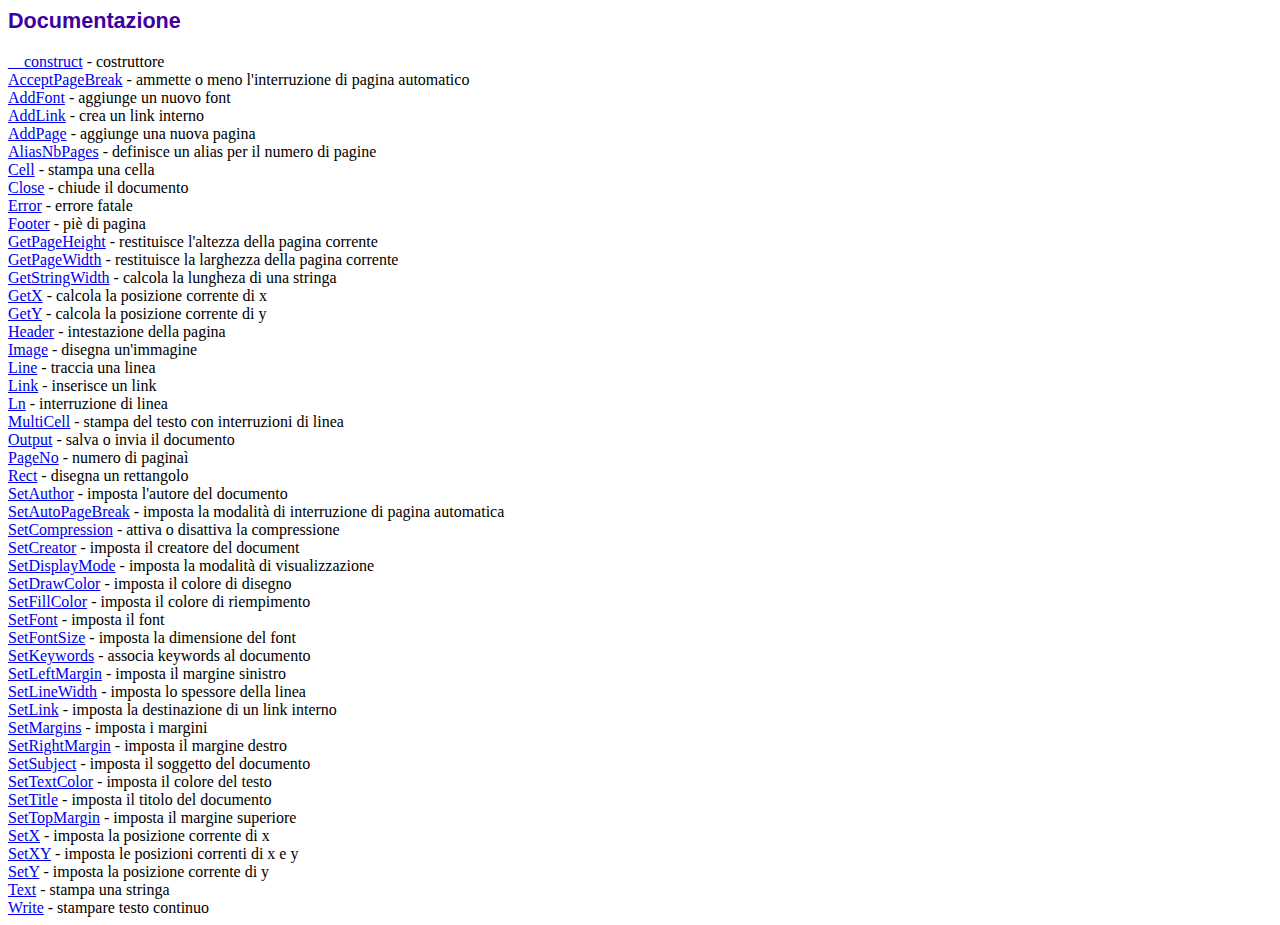
<file: librerie/fpdf/doc/index.htm>
<!DOCTYPE html PUBLIC "-//W3C//DTD HTML 4.01 Transitional//EN">
<html>
<head>
<meta http-equiv="Content-Type" content="text/html; charset=UTF-8">
<title>Documentazione</title>
<link type="text/css" rel="stylesheet" href="../fpdf.css">
</head>
<body>
<h1>Documentazione</h1>
<a href="__construct.htm">__construct</a> - costruttore<br>
<a href="acceptpagebreak.htm">AcceptPageBreak</a> - ammette o meno l'interruzione di pagina automatico<br>
<a href="addfont.htm">AddFont</a> - aggiunge un nuovo font<br>
<a href="addlink.htm">AddLink</a> - crea un link interno<br>
<a href="addpage.htm">AddPage</a> - aggiunge una nuova pagina<br>
<a href="aliasnbpages.htm">AliasNbPages</a> - definisce un alias per il numero di pagine<br>
<a href="cell.htm">Cell</a> - stampa una cella<br>
<a href="close.htm">Close</a> - chiude il documento<br>
<a href="error.htm">Error</a> - errore fatale<br>
<a href="footer.htm">Footer</a> - piè di pagina<br>
<a href="getpageheight.htm">GetPageHeight</a> - restituisce l'altezza della pagina corrente<br>
<a href="getpagewidth.htm">GetPageWidth</a> - restituisce la larghezza della pagina corrente<br>
<a href="getstringwidth.htm">GetStringWidth</a> - calcola la lungheza di una stringa<br>
<a href="getx.htm">GetX</a> - calcola la posizione corrente di x<br>
<a href="gety.htm">GetY</a> - calcola la posizione corrente di y<br>
<a href="header.htm">Header</a> - intestazione della pagina<br>
<a href="image.htm">Image</a> - disegna un'immagine<br>
<a href="line.htm">Line</a> - traccia una linea<br>
<a href="link.htm">Link</a> - inserisce un link<br>
<a href="ln.htm">Ln</a> - interruzione di linea<br>
<a href="multicell.htm">MultiCell</a> - stampa del testo con interruzioni di linea<br>
<a href="output.htm">Output</a> - salva o invia il documento<br>
<a href="pageno.htm">PageNo</a> - numero di paginaì<br>
<a href="rect.htm">Rect</a> - disegna un rettangolo<br>
<a href="setauthor.htm">SetAuthor</a> - imposta l'autore del documento<br>
<a href="setautopagebreak.htm">SetAutoPageBreak</a> - imposta la modalità di interruzione di pagina automatica<br>
<a href="setcompression.htm">SetCompression</a> - attiva o disattiva la compressione<br>
<a href="setcreator.htm">SetCreator</a> - imposta il creatore del document<br>
<a href="setdisplaymode.htm">SetDisplayMode</a> - imposta la modalità di visualizzazione<br>
<a href="setdrawcolor.htm">SetDrawColor</a> - imposta il colore di disegno<br>
<a href="setfillcolor.htm">SetFillColor</a> - imposta il colore di riempimento<br>
<a href="setfont.htm">SetFont</a> - imposta il font<br>
<a href="setfontsize.htm">SetFontSize</a> - imposta la dimensione del font<br>
<a href="setkeywords.htm">SetKeywords</a> - associa keywords al documento<br>
<a href="setleftmargin.htm">SetLeftMargin</a> - imposta il margine sinistro<br>
<a href="setlinewidth.htm">SetLineWidth</a> - imposta lo spessore della linea<br>
<a href="setlink.htm">SetLink</a> - imposta la destinazione di un link interno<br>
<a href="setmargins.htm">SetMargins</a> - imposta i margini<br>
<a href="setrightmargin.htm">SetRightMargin</a> - imposta il margine destro<br>
<a href="setsubject.htm">SetSubject</a> - imposta il soggetto del documento<br>
<a href="settextcolor.htm">SetTextColor</a> - imposta il colore del testo<br>
<a href="settitle.htm">SetTitle</a> - imposta il titolo del documento<br>
<a href="settopmargin.htm">SetTopMargin</a> - imposta il margine superiore<br>
<a href="setx.htm">SetX</a> - imposta la posizione corrente di x<br>
<a href="setxy.htm">SetXY</a> - imposta le posizioni correnti di x e y<br>
<a href="sety.htm">SetY</a> - imposta la posizione corrente di y<br>
<a href="text.htm">Text</a> - stampa una stringa<br>
<a href="write.htm">Write</a> - stampare testo continuo<br>
</body>
</html>
</file>
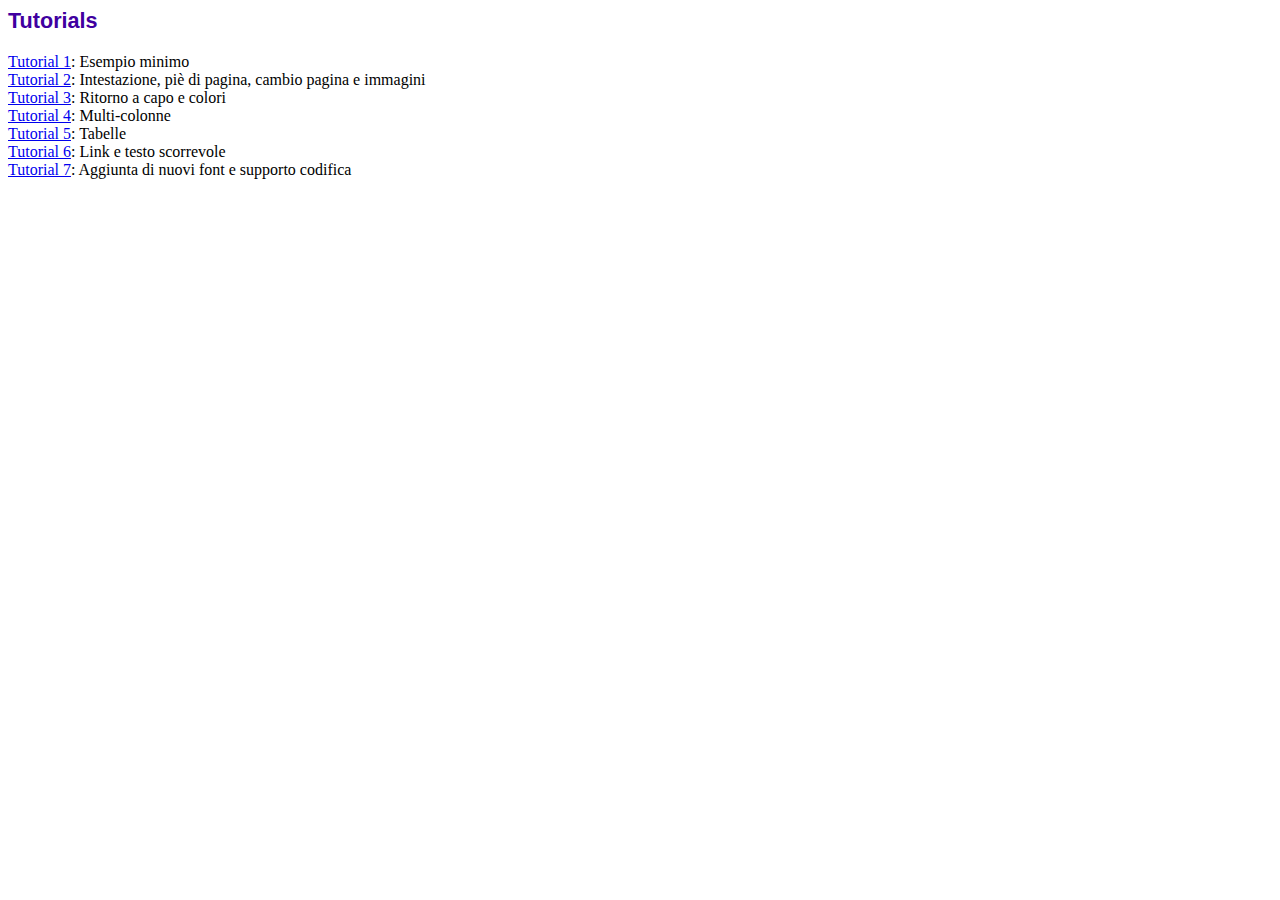
<file: librerie/fpdf/tutorial/index.htm>
<!DOCTYPE html PUBLIC "-//W3C//DTD HTML 4.01 Transitional//EN">
<html>
<head>
<meta http-equiv="Content-Type" content="text/html; charset=UTF-8">
<title>Tutorials</title>
<link type="text/css" rel="stylesheet" href="../fpdf.css">
</head>
<body>
<h1>Tutorials</h1>
<ul style="list-style-type:none; margin-left:0; padding-left:0">
<li><a href="tuto1.htm">Tutorial 1</a>: Esempio minimo</li>
<li><a href="tuto2.htm">Tutorial 2</a>: Intestazione, piè di pagina, cambio pagina e immagini</li>
<li><a href="tuto3.htm">Tutorial 3</a>: Ritorno a capo e colori</li>
<li><a href="tuto4.htm">Tutorial 4</a>: Multi-colonne</li>
<li><a href="tuto5.htm">Tutorial 5</a>: Tabelle</li>
<li><a href="tuto6.htm">Tutorial 6</a>: Link e testo scorrevole</li>
<li><a href="tuto7.htm">Tutorial 7</a>: Aggiunta di nuovi font e supporto codifica</li>
</ul>
</body>
</html>
</file>
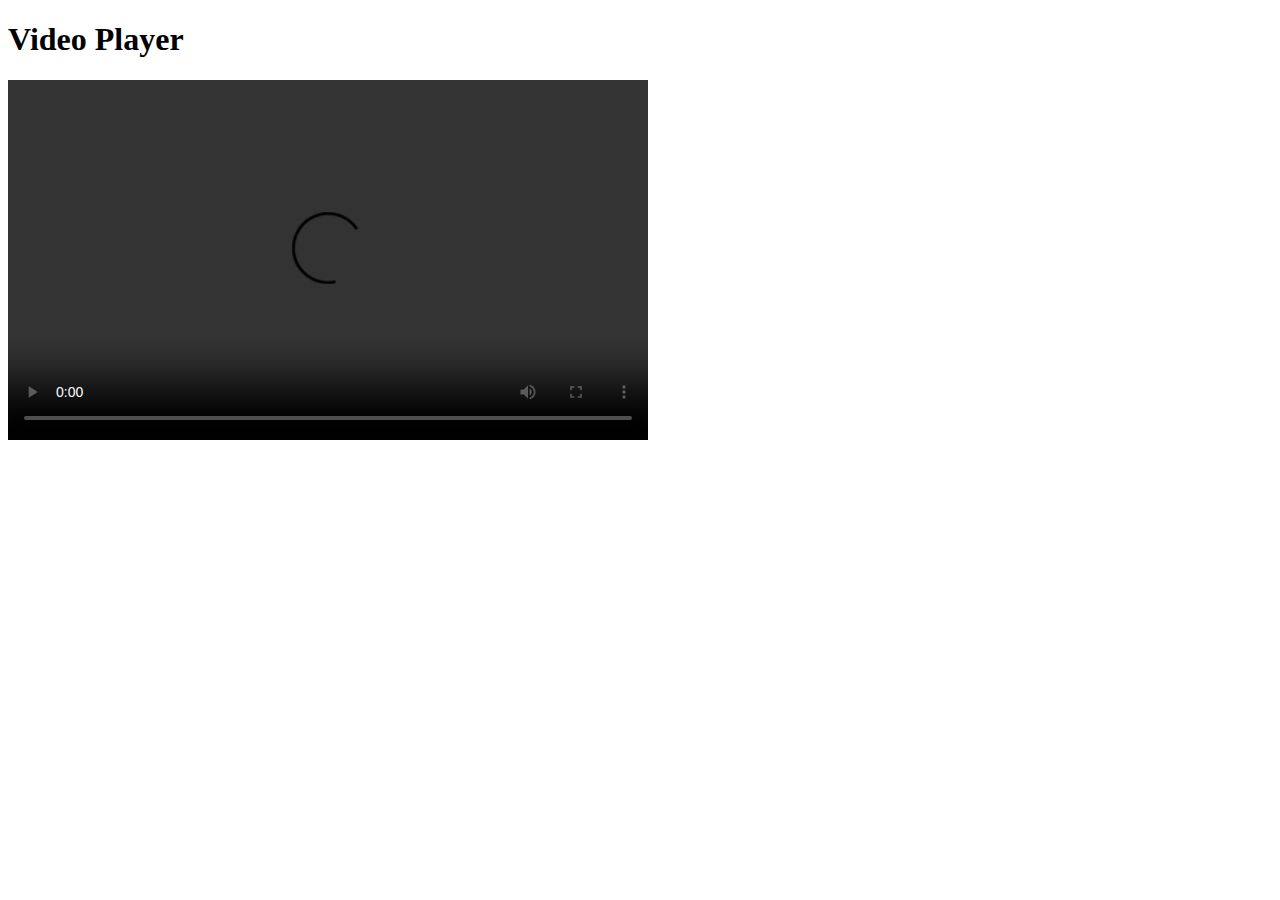
<file: playvideo.html>
<!DOCTYPE html>
<html lang="en">
  <head>
    <meta charset="UTF-8" />
    <meta name="viewport" content="width=device-width, initial-scale=1.0" />
    <title>Video Player</title>
  </head>
  <body>
    <h1>Video Player</h1>

    <video controls width="640" height="360">
      <source src="stream.php" type="video/mp4" />
      Your browser does not support the video tag.
    </video>
  </body>
</html>
</file>
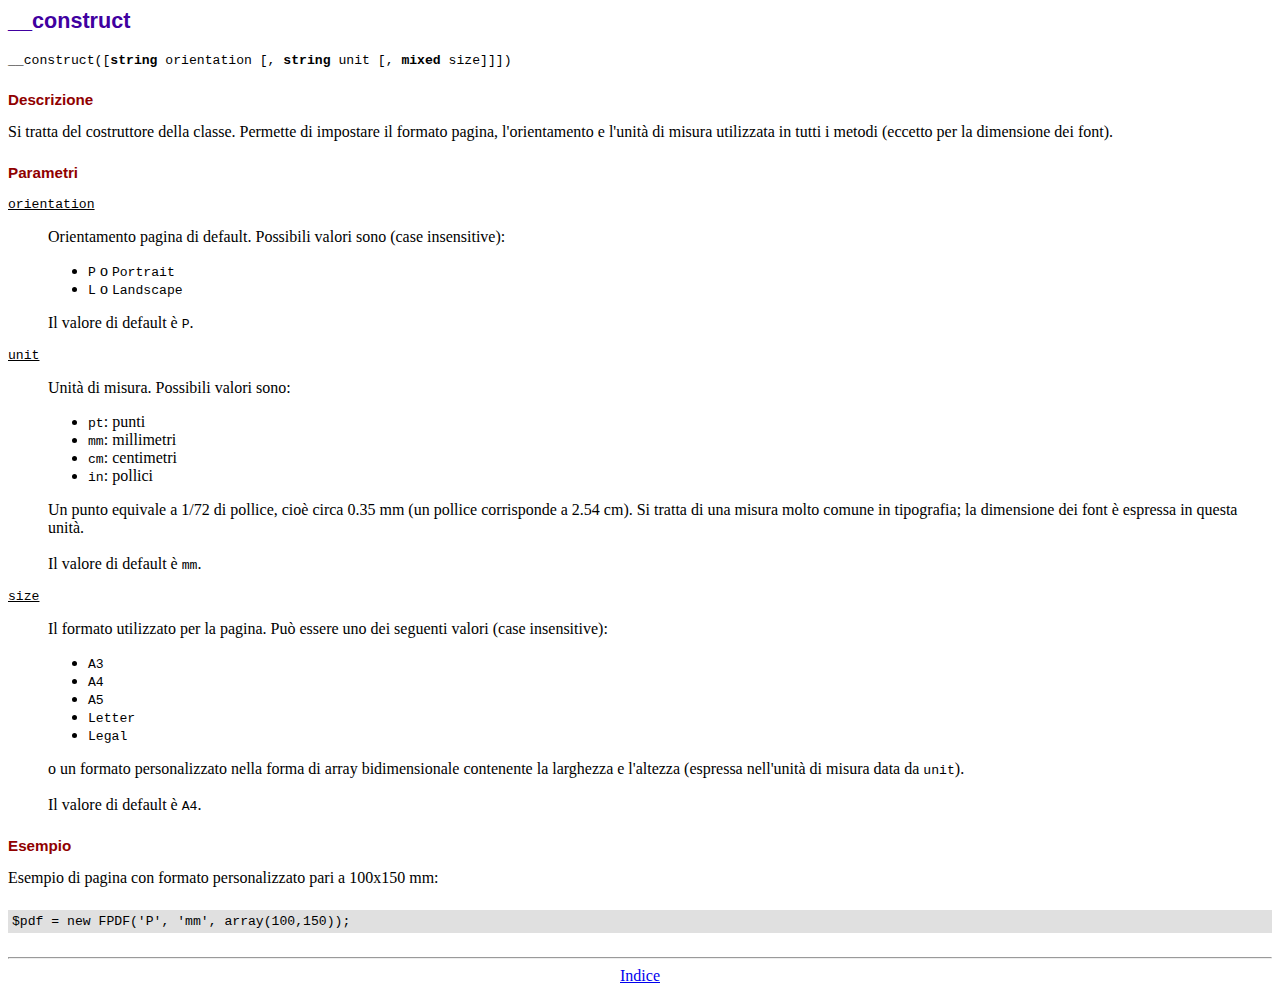
<file: librerie/fpdf/doc/__construct.htm>
<!DOCTYPE html PUBLIC "-//W3C//DTD HTML 4.01 Transitional//EN">
<html>
<head>
<meta http-equiv="Content-Type" content="text/html; charset=UTF-8">
<title>__construct</title>
<link type="text/css" rel="stylesheet" href="../fpdf.css">
</head>
<body>
<h1>__construct</h1>
<code>__construct([<b>string</b> orientation [, <b>string</b> unit [, <b>mixed</b> size]]])</code>
<h2>Descrizione</h2>
Si tratta del costruttore della classe. Permette di impostare il formato pagina,
l'orientamento e l'unità di misura utilizzata in tutti i metodi (eccetto per la
dimensione dei font).
<h2>Parametri</h2>
<dl class="param">
<dt><code>orientation</code></dt>
<dd>
Orientamento pagina di default. Possibili valori sono (case insensitive):
<ul>
<li><code>P</code> o <code>Portrait</code></li>
<li><code>L</code> o <code>Landscape</code></li>
</ul>
Il valore di default è <code>P</code>.
</dd>
<dt><code>unit</code></dt>
<dd>
Unità di misura. Possibili valori sono:
<ul>
<li><code>pt</code>: punti</li>
<li><code>mm</code>: millimetri</li>
<li><code>cm</code>: centimetri</li>
<li><code>in</code>: pollici</li>
</ul>
Un punto equivale a 1/72 di pollice, cioè circa 0.35 mm (un pollice corrisponde a
2.54 cm). Si tratta di una misura molto comune in tipografia; la dimensione dei font
è espressa in questa unità.
<br>
<br>
Il valore di default è <code>mm</code>.
</dd>
<dt><code>size</code></dt>
<dd>
Il formato utilizzato per la pagina. Può essere uno dei seguenti valori (case insensitive):
<ul>
<li><code>A3</code></li>
<li><code>A4</code></li>
<li><code>A5</code></li>
<li><code>Letter</code></li>
<li><code>Legal</code></li>
</ul>
o un formato personalizzato nella forma di array bidimensionale contenente la larghezza e
l'altezza (espressa nell'unità di misura data da <code>unit</code>).
<br>
<br>
Il valore di default è <code>A4</code>.
</dd>
</dl>
<h2>Esempio</h2>
Esempio di pagina con formato personalizzato pari a 100x150 mm:
<div class="doc-source">
<pre><code>$pdf = new FPDF('P', 'mm', array(100,150));</code></pre>
</div>
<hr style="margin-top:1.5em">
<div style="text-align:center"><a href="index.htm">Indice</a></div>
</body>
</html>
</file>
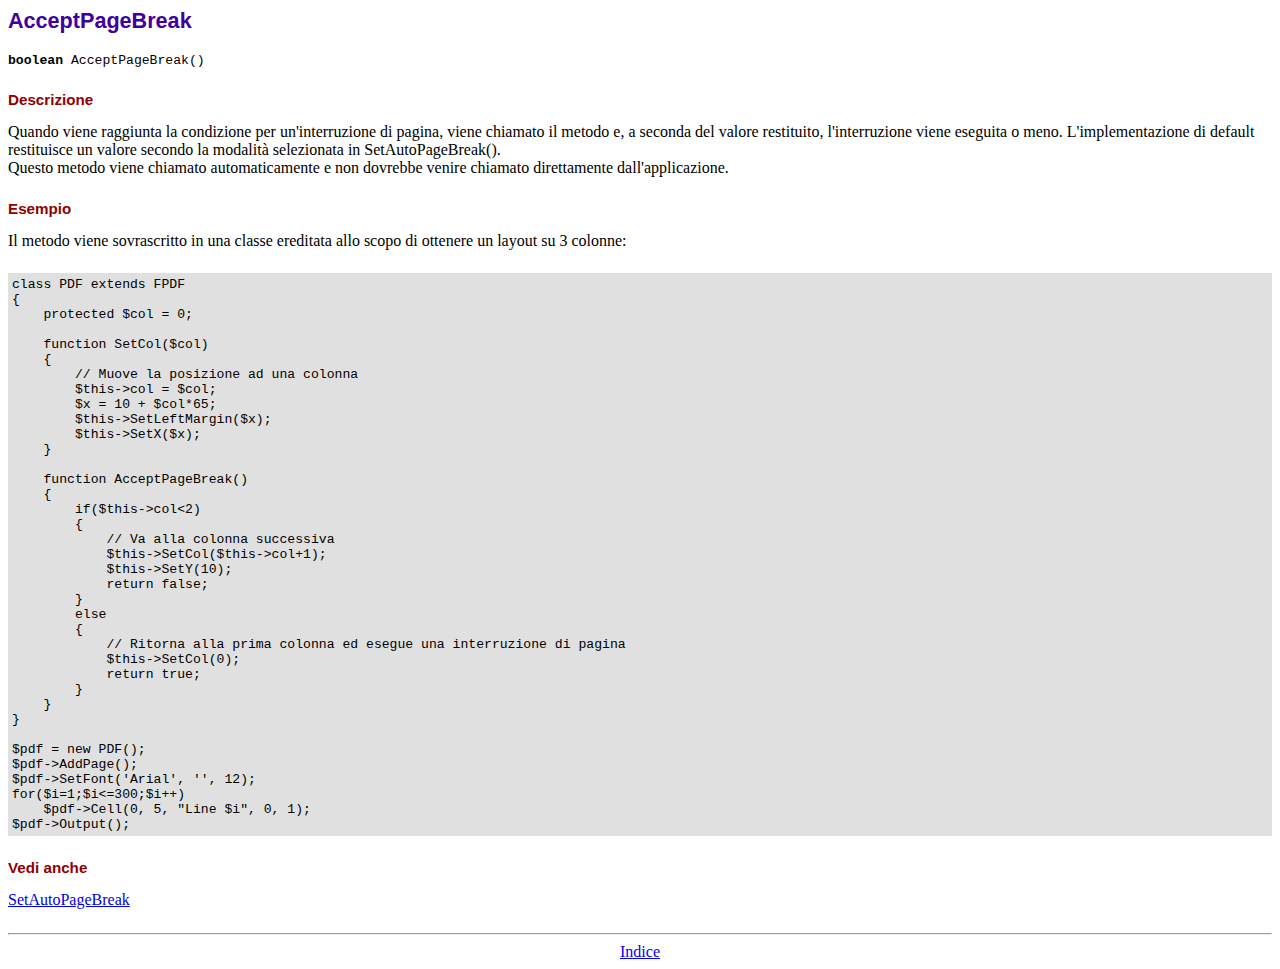
<file: librerie/fpdf/doc/acceptpagebreak.htm>
<!DOCTYPE html PUBLIC "-//W3C//DTD HTML 4.01 Transitional//EN">
<html>
<head>
<meta http-equiv="Content-Type" content="text/html; charset=UTF-8">
<title>AcceptPageBreak</title>
<link type="text/css" rel="stylesheet" href="../fpdf.css">
</head>
<body>
<h1>AcceptPageBreak</h1>
<code><b>boolean</b> AcceptPageBreak()</code>
<h2>Descrizione</h2>
Quando viene raggiunta la condizione per un'interruzione di pagina, viene chiamato il metodo e,
a seconda del valore restituito, l'interruzione viene eseguita o meno. L'implementazione di
default restituisce un valore secondo la modalità selezionata in SetAutoPageBreak().
<br>
Questo metodo viene chiamato automaticamente e non dovrebbe venire chiamato direttamente
dall'applicazione.
<h2>Esempio</h2>
Il metodo viene sovrascritto in una classe ereditata allo scopo di ottenere un layout su 3 colonne:
<div class="doc-source">
<pre><code>class PDF extends FPDF
{
    protected $col = 0;

    function SetCol($col)
    {
        // Muove la posizione ad una colonna
        $this-&gt;col = $col;
        $x = 10 + $col*65;
        $this-&gt;SetLeftMargin($x);
        $this-&gt;SetX($x);
    }

    function AcceptPageBreak()
    {
        if($this-&gt;col&lt;2)
        {
            // Va alla colonna successiva
            $this-&gt;SetCol($this-&gt;col+1);
            $this-&gt;SetY(10);
            return false;
        }
        else
        {
            // Ritorna alla prima colonna ed esegue una interruzione di pagina
            $this-&gt;SetCol(0);
            return true;
        }
    }
}

$pdf = new PDF();
$pdf-&gt;AddPage();
$pdf-&gt;SetFont('Arial', '', 12);
for($i=1;$i&lt;=300;$i++)
    $pdf-&gt;Cell(0, 5, "Line $i", 0, 1);
$pdf-&gt;Output();</code></pre>
</div>
<h2>Vedi anche</h2>
<a href="setautopagebreak.htm">SetAutoPageBreak</a>
<hr style="margin-top:1.5em">
<div style="text-align:center"><a href="index.htm">Indice</a></div>
</body>
</html>
</file>
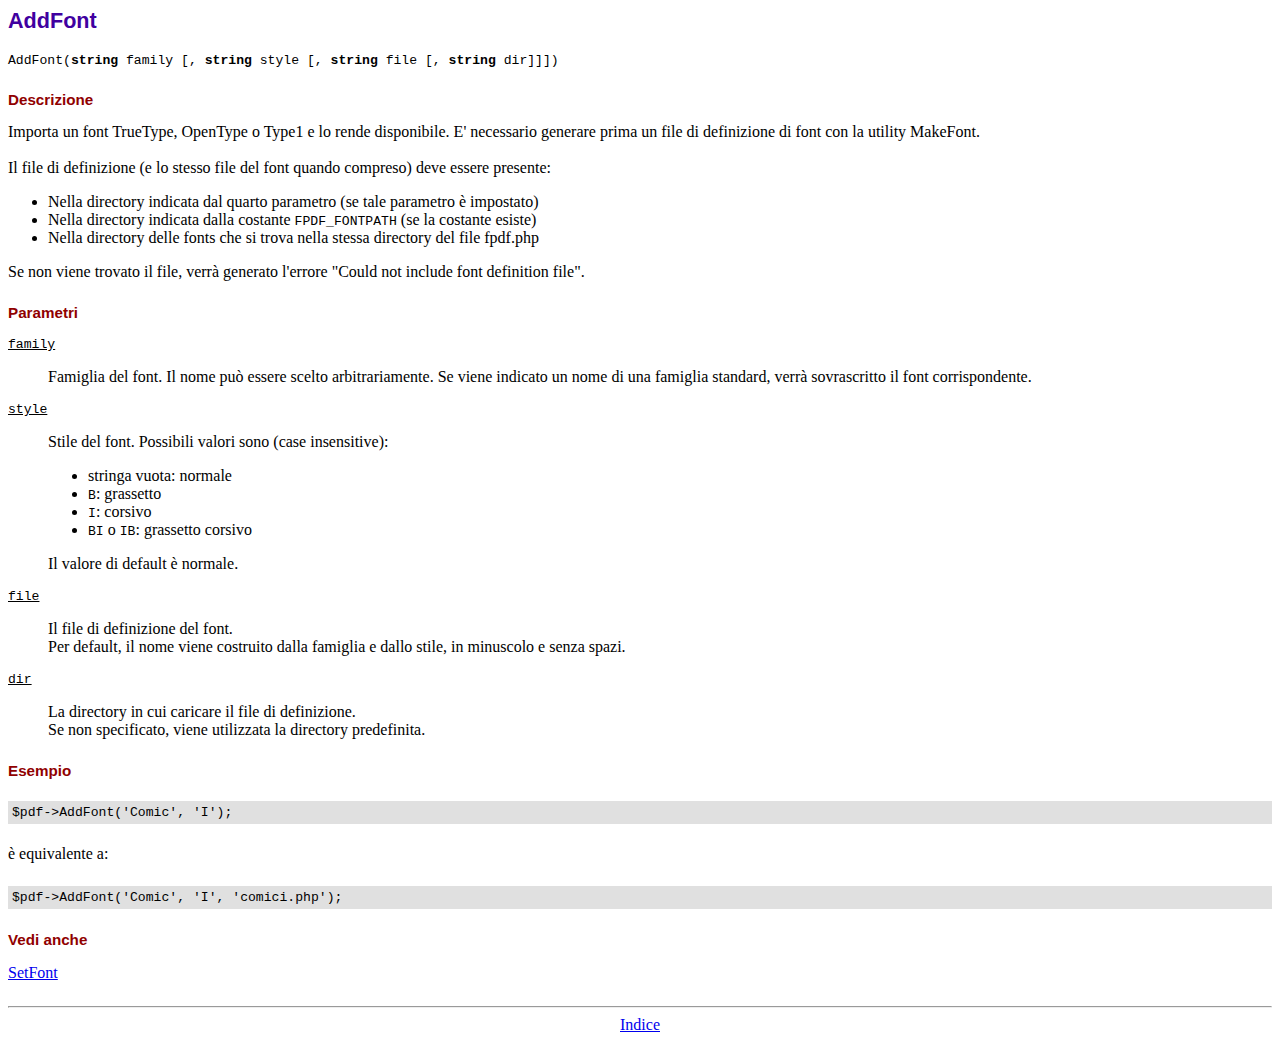
<file: librerie/fpdf/doc/addfont.htm>
<!DOCTYPE html PUBLIC "-//W3C//DTD HTML 4.01 Transitional//EN">
<html>
<head>
<meta http-equiv="Content-Type" content="text/html; charset=UTF-8">
<title>AddFont</title>
<link type="text/css" rel="stylesheet" href="../fpdf.css">
</head>
<body>
<h1>AddFont</h1>
<code>AddFont(<b>string</b> family [, <b>string</b> style [, <b>string</b> file [, <b>string</b> dir]]])</code>
<h2>Descrizione</h2>
Importa un font TrueType, OpenType o Type1 e lo rende disponibile. E' necessario generare prima un
file di definizione di font con la utility MakeFont.
<br>
<br>
Il file di definizione (e lo stesso file del font quando compreso) deve essere presente:
<ul>
<li>Nella directory indicata dal quarto parametro (se tale parametro è impostato)</li>
<li>Nella directory indicata dalla costante <code>FPDF_FONTPATH</code> (se la costante esiste)</li>
<li>Nella directory delle fonts che si trova nella stessa directory del file fpdf.php</li>
</ul>
Se non viene trovato il file, verrà generato l'errore "Could not include font definition file".
<h2>Parametri</h2>
<dl class="param">
<dt><code>family</code></dt>
<dd>
Famiglia del font. Il nome può essere scelto arbitrariamente. Se viene indicato un nome di una famiglia
standard, verrà sovrascritto il font corrispondente.
</dd>
<dt><code>style</code></dt>
<dd>
Stile del font. Possibili valori sono (case insensitive):
<ul>
<li>stringa vuota: normale</li>
<li><code>B</code>: grassetto</li>
<li><code>I</code>: corsivo</li>
<li><code>BI</code> o <code>IB</code>: grassetto corsivo</li>
</ul>
Il valore di default è normale.
</dd>
<dt><code>file</code></dt>
<dd>
Il file di definizione del font.
<br>
Per default, il nome viene costruito dalla famiglia e dallo stile, in minuscolo e senza spazi.
</dd>
<dt><code>dir</code></dt>
<dd>
La directory in cui caricare il file di definizione.
<br>
Se non specificato, viene utilizzata la directory predefinita.
</dd>
</dl>
<h2>Esempio</h2>
<div class="doc-source">
<pre><code>$pdf-&gt;AddFont('Comic', 'I');</code></pre>
</div>
è equivalente a:
<div class="doc-source">
<pre><code>$pdf-&gt;AddFont('Comic', 'I', 'comici.php');</code></pre>
</div>
<h2>Vedi anche</h2>
<a href="setfont.htm">SetFont</a>
<hr style="margin-top:1.5em">
<div style="text-align:center"><a href="index.htm">Indice</a></div>
</body>
</html>
</file>
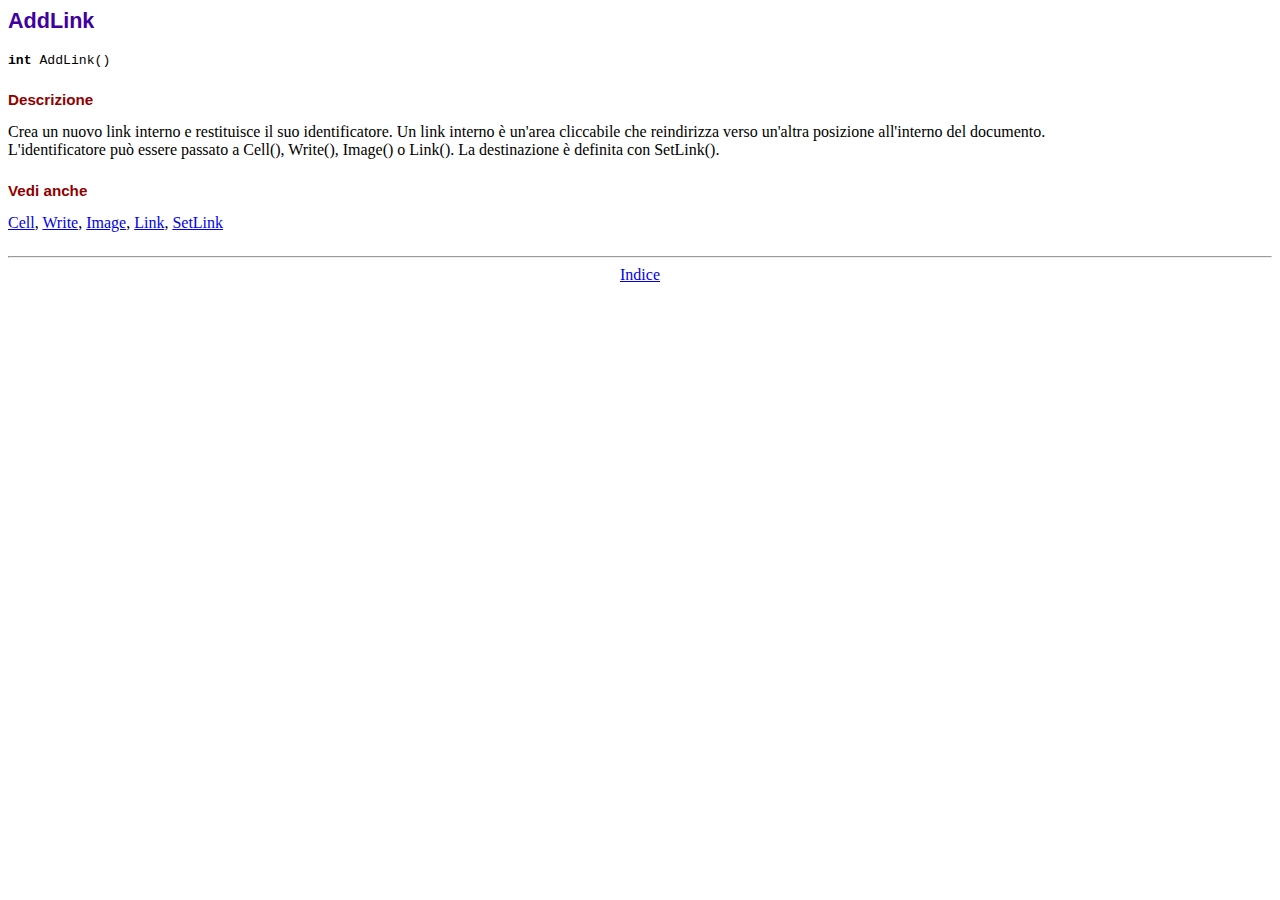
<file: librerie/fpdf/doc/addlink.htm>
<!DOCTYPE html PUBLIC "-//W3C//DTD HTML 4.01 Transitional//EN">
<html>
<head>
<meta http-equiv="Content-Type" content="text/html; charset=UTF-8">
<title>AddLink</title>
<link type="text/css" rel="stylesheet" href="../fpdf.css">
</head>
<body>
<h1>AddLink</h1>
<code><b>int</b> AddLink()</code>
<h2>Descrizione</h2>
Crea un nuovo link interno e restituisce il suo identificatore. Un link interno è un'area
cliccabile che reindirizza verso un'altra posizione all'interno del documento.
<br>
L'identificatore può essere passato a Cell(), Write(), Image() o Link(). La destinazione è
definita con SetLink().
<h2>Vedi anche</h2>
<a href="cell.htm">Cell</a>,
<a href="write.htm">Write</a>,
<a href="image.htm">Image</a>,
<a href="link.htm">Link</a>,
<a href="setlink.htm">SetLink</a>
<hr style="margin-top:1.5em">
<div style="text-align:center"><a href="index.htm">Indice</a></div>
</body>
</html>
</file>
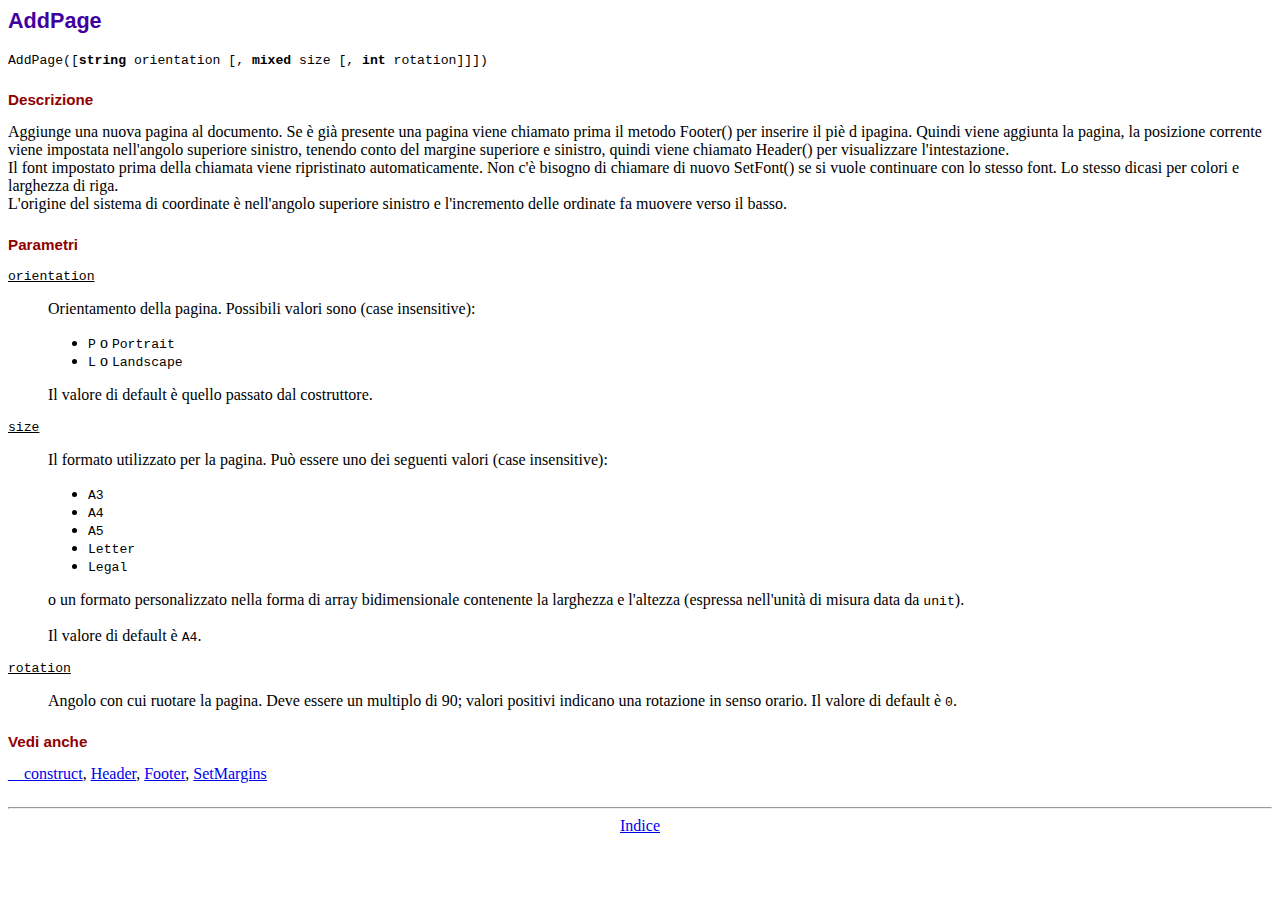
<file: librerie/fpdf/doc/addpage.htm>
<!DOCTYPE html PUBLIC "-//W3C//DTD HTML 4.01 Transitional//EN">
<html>
<head>
<meta http-equiv="Content-Type" content="text/html; charset=UTF-8">
<title>AddPage</title>
<link type="text/css" rel="stylesheet" href="../fpdf.css">
</head>
<body>
<h1>AddPage</h1>
<code>AddPage([<b>string</b> orientation [, <b>mixed</b> size [, <b>int</b> rotation]]])</code>
<h2>Descrizione</h2>
Aggiunge una nuova pagina al documento. Se è già presente una pagina viene chiamato prima il
metodo Footer() per inserire il piè d ipagina. Quindi viene aggiunta la pagina, la posizione
corrente viene impostata nell'angolo superiore sinistro, tenendo conto del margine superiore e
sinistro, quindi viene chiamato Header() per visualizzare l'intestazione.
<br>
Il font impostato prima della chiamata viene ripristinato automaticamente. Non c'è bisogno di
chiamare di nuovo SetFont() se si vuole continuare con lo stesso font. Lo stesso dicasi per
colori e larghezza di riga.
<br>
L'origine del sistema di coordinate è nell'angolo superiore sinistro e l'incremento delle
ordinate fa muovere verso il basso.
<h2>Parametri</h2>
<dl class="param">
<dt><code>orientation</code></dt>
<dd>
Orientamento della pagina. Possibili valori sono (case insensitive):
<ul>
<li><code>P</code> o <code>Portrait</code></li>
<li><code>L</code> o <code>Landscape</code></li>
</ul>
Il valore di default è quello passato dal costruttore.
</dd>
<dt><code>size</code></dt>
<dd>
Il formato utilizzato per la pagina. Può essere uno dei seguenti valori (case insensitive):
<ul>
<li><code>A3</code></li>
<li><code>A4</code></li>
<li><code>A5</code></li>
<li><code>Letter</code></li>
<li><code>Legal</code></li>
</ul>
o un formato personalizzato nella forma di array bidimensionale contenente la larghezza e
l'altezza (espressa nell'unità di misura data da <code>unit</code>).
<br>
<br>
Il valore di default è <code>A4</code>.
</dd>
<dt><code>rotation</code></dt>
<dd>
Angolo con cui ruotare la pagina. Deve essere un multiplo di 90; valori positivi
indicano una rotazione in senso orario. Il valore di default è <code>0</code>.
</dd>
</dl>
<h2>Vedi anche</h2>
<a href="__construct.htm">__construct</a>,
<a href="header.htm">Header</a>,
<a href="footer.htm">Footer</a>,
<a href="setmargins.htm">SetMargins</a>
<hr style="margin-top:1.5em">
<div style="text-align:center"><a href="index.htm">Indice</a></div>
</body>
</html>
</file>
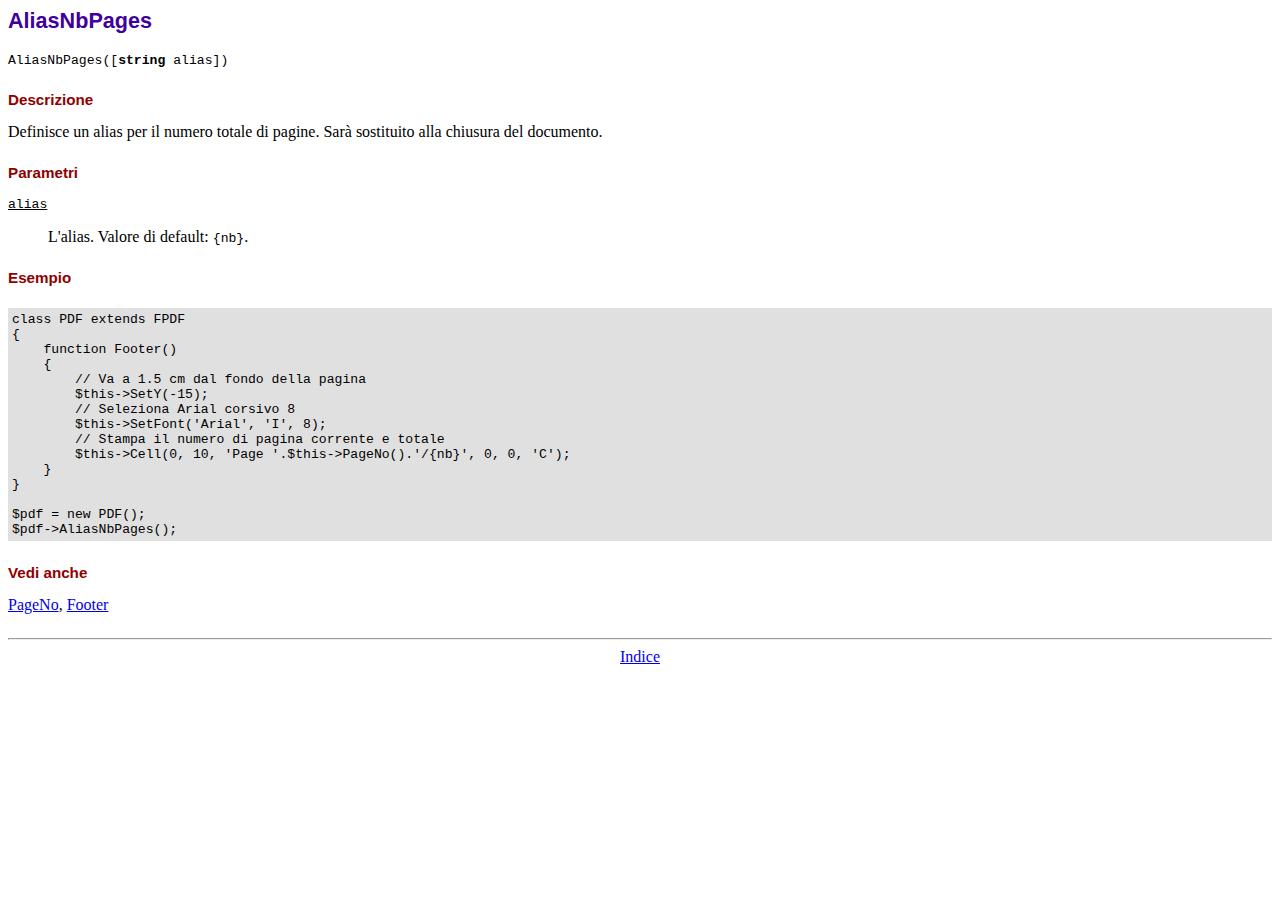
<file: librerie/fpdf/doc/aliasnbpages.htm>
<!DOCTYPE html PUBLIC "-//W3C//DTD HTML 4.01 Transitional//EN">
<html>
<head>
<meta http-equiv="Content-Type" content="text/html; charset=UTF-8">
<title>AliasNbPages</title>
<link type="text/css" rel="stylesheet" href="../fpdf.css">
</head>
<body>
<h1>AliasNbPages</h1>
<code>AliasNbPages([<b>string</b> alias])</code>
<h2>Descrizione</h2>
Definisce un alias per il numero totale di pagine. Sarà sostituito alla chiusura del documento.
<h2>Parametri</h2>
<dl class="param">
<dt><code>alias</code></dt>
<dd>
L'alias. Valore di default: <code>{nb}</code>.
</dd>
</dl>
<h2>Esempio</h2>
<div class="doc-source">
<pre><code>class PDF extends FPDF
{
    function Footer()
    {
        // Va a 1.5 cm dal fondo della pagina
        $this-&gt;SetY(-15);
        // Seleziona Arial corsivo 8
        $this-&gt;SetFont('Arial', 'I', 8);
        // Stampa il numero di pagina corrente e totale
        $this-&gt;Cell(0, 10, 'Page '.$this-&gt;PageNo().'/{nb}', 0, 0, 'C');
    }
}

$pdf = new PDF();
$pdf-&gt;AliasNbPages();</code></pre>
</div>
<h2>Vedi anche</h2>
<a href="pageno.htm">PageNo</a>,
<a href="footer.htm">Footer</a>
<hr style="margin-top:1.5em">
<div style="text-align:center"><a href="index.htm">Indice</a></div>
</body>
</html>
</file>
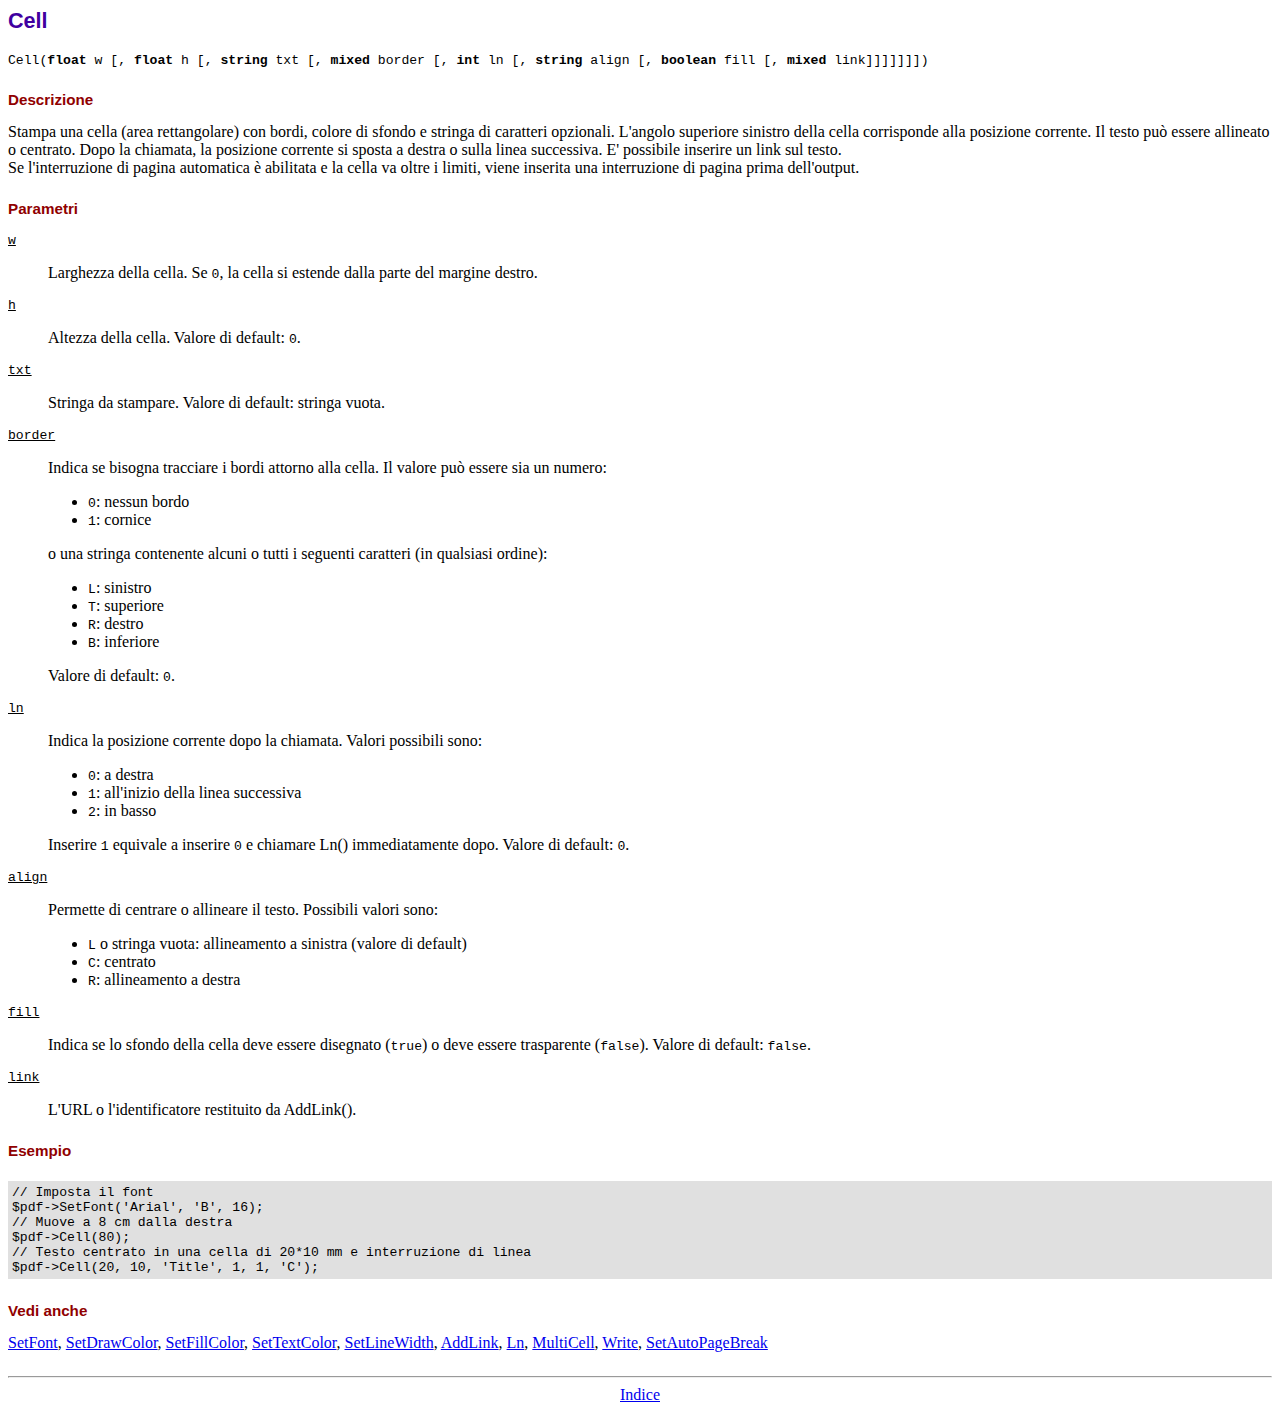
<file: librerie/fpdf/doc/cell.htm>
<!DOCTYPE html PUBLIC "-//W3C//DTD HTML 4.01 Transitional//EN">
<html>
<head>
<meta http-equiv="Content-Type" content="text/html; charset=UTF-8">
<title>Cell</title>
<link type="text/css" rel="stylesheet" href="../fpdf.css">
</head>
<body>
<h1>Cell</h1>
<code>Cell(<b>float</b> w [, <b>float</b> h [, <b>string</b> txt [, <b>mixed</b> border [, <b>int</b> ln [, <b>string</b> align [, <b>boolean</b> fill [, <b>mixed</b> link]]]]]]])</code>
<h2>Descrizione</h2>
Stampa una cella (area rettangolare) con bordi, colore di sfondo e stringa di caratteri opzionali.
L'angolo superiore sinistro della cella corrisponde alla posizione corrente. Il testo può essere
allineato o centrato. Dopo la chiamata, la posizione corrente si sposta a destra o sulla linea
successiva. E' possibile inserire un link sul testo.
<br>
Se l'interruzione di pagina automatica è abilitata e la cella va oltre i limiti, viene inserita una
interruzione di pagina prima dell'output.
<h2>Parametri</h2>
<dl class="param">
<dt><code>w</code></dt>
<dd>
Larghezza della cella. Se <code>0</code>, la cella si estende dalla parte del margine destro.
</dd>
<dt><code>h</code></dt>
<dd>
Altezza della cella.
Valore di default: <code>0</code>.
</dd>
<dt><code>txt</code></dt>
<dd>
Stringa da stampare.
Valore di default: stringa vuota.
</dd>
<dt><code>border</code></dt>
<dd>
Indica se bisogna tracciare i bordi attorno alla cella. Il valore può essere sia un numero:
<ul>
<li><code>0</code>: nessun bordo</li>
<li><code>1</code>: cornice</li>
</ul>
o una stringa contenente alcuni o tutti i seguenti caratteri (in qualsiasi ordine):
<ul>
<li><code>L</code>: sinistro</li>
<li><code>T</code>: superiore</li>
<li><code>R</code>: destro</li>
<li><code>B</code>: inferiore</li>
</ul>
Valore di default: <code>0</code>.
</dd>
<dt><code>ln</code></dt>
<dd>
Indica la posizione corrente dopo la chiamata. Valori possibili sono:
<ul>
<li><code>0</code>: a destra</li>
<li><code>1</code>: all'inizio della linea successiva</li>
<li><code>2</code>: in basso</li>
</ul>
Inserire <code>1</code> equivale a inserire <code>0</code> e chiamare Ln() immediatamente dopo.
Valore di default: <code>0</code>.
</dd>
<dt><code>align</code></dt>
<dd>
Permette di centrare o allineare il testo. Possibili valori sono:
<ul>
<li><code>L</code> o stringa vuota: allineamento a sinistra (valore di default)</li>
<li><code>C</code>: centrato</li>
<li><code>R</code>: allineamento a destra</li>
</ul>
</dd>
<dt><code>fill</code></dt>
<dd>
Indica se lo sfondo della cella deve essere disegnato (<code>true</code>) o deve essere
trasparente (<code>false</code>).
Valore di default: <code>false</code>.
</dd>
<dt><code>link</code></dt>
<dd>
L'URL o l'identificatore restituito da AddLink().
</dd>
</dl>
<h2>Esempio</h2>
<div class="doc-source">
<pre><code>// Imposta il font
$pdf-&gt;SetFont('Arial', 'B', 16);
// Muove a 8 cm dalla destra
$pdf-&gt;Cell(80);
// Testo centrato in una cella di 20*10 mm e interruzione di linea
$pdf-&gt;Cell(20, 10, 'Title', 1, 1, 'C');</code></pre>
</div>
<h2>Vedi anche</h2>
<a href="setfont.htm">SetFont</a>,
<a href="setdrawcolor.htm">SetDrawColor</a>,
<a href="setfillcolor.htm">SetFillColor</a>,
<a href="settextcolor.htm">SetTextColor</a>,
<a href="setlinewidth.htm">SetLineWidth</a>,
<a href="addlink.htm">AddLink</a>,
<a href="ln.htm">Ln</a>,
<a href="multicell.htm">MultiCell</a>,
<a href="write.htm">Write</a>,
<a href="setautopagebreak.htm">SetAutoPageBreak</a>
<hr style="margin-top:1.5em">
<div style="text-align:center"><a href="index.htm">Indice</a></div>
</body>
</html>
</file>
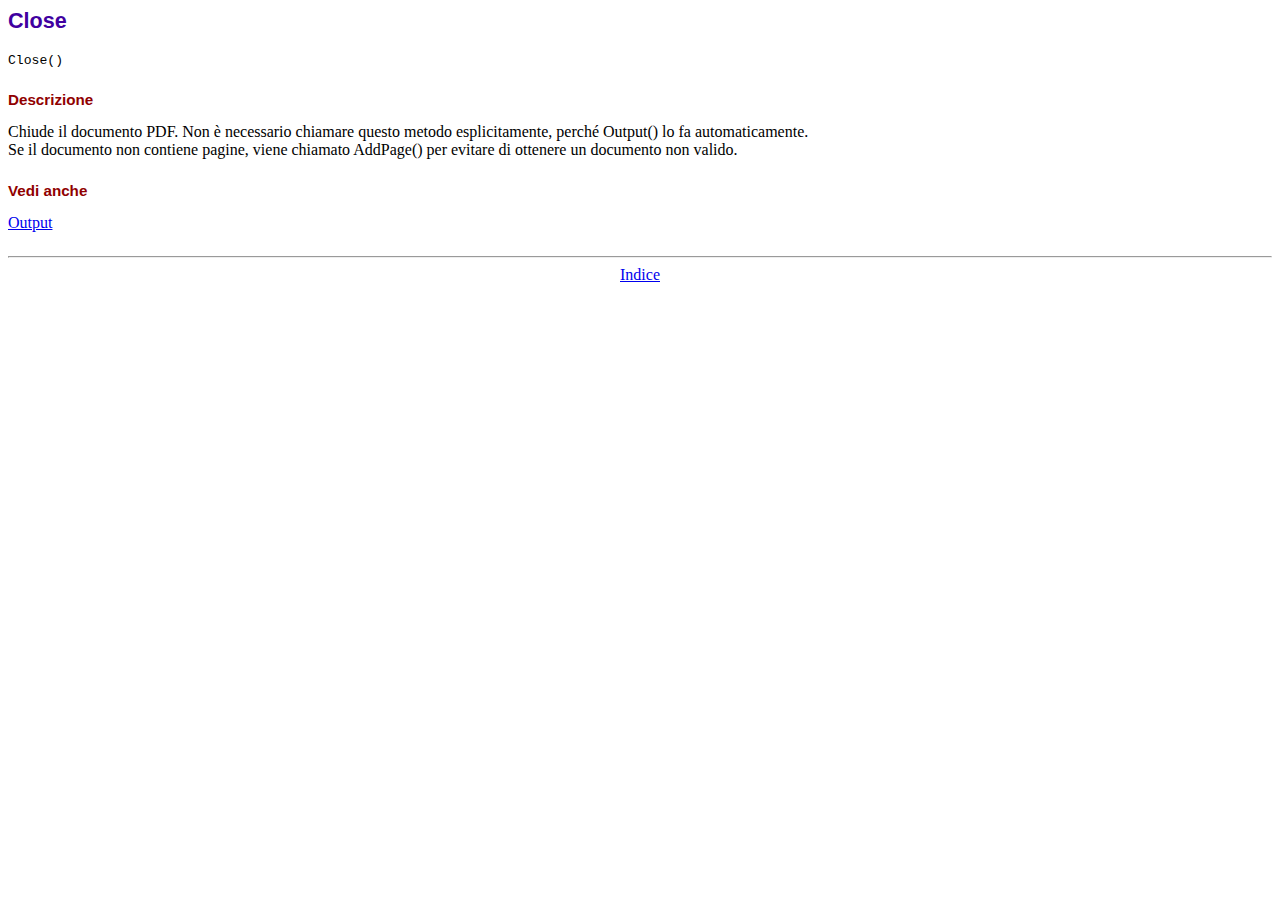
<file: librerie/fpdf/doc/close.htm>
<!DOCTYPE html PUBLIC "-//W3C//DTD HTML 4.01 Transitional//EN">
<html>
<head>
<meta http-equiv="Content-Type" content="text/html; charset=UTF-8">
<title>Close</title>
<link type="text/css" rel="stylesheet" href="../fpdf.css">
</head>
<body>
<h1>Close</h1>
<code>Close()</code>
<h2>Descrizione</h2>
Chiude il documento PDF. Non è necessario chiamare questo metodo esplicitamente, perché Output()
lo fa automaticamente.
<br>
Se il documento non contiene pagine, viene chiamato AddPage() per evitare di ottenere un documento
non valido.
<h2>Vedi anche</h2>
<a href="output.htm">Output</a>
<hr style="margin-top:1.5em">
<div style="text-align:center"><a href="index.htm">Indice</a></div>
</body>
</html>
</file>
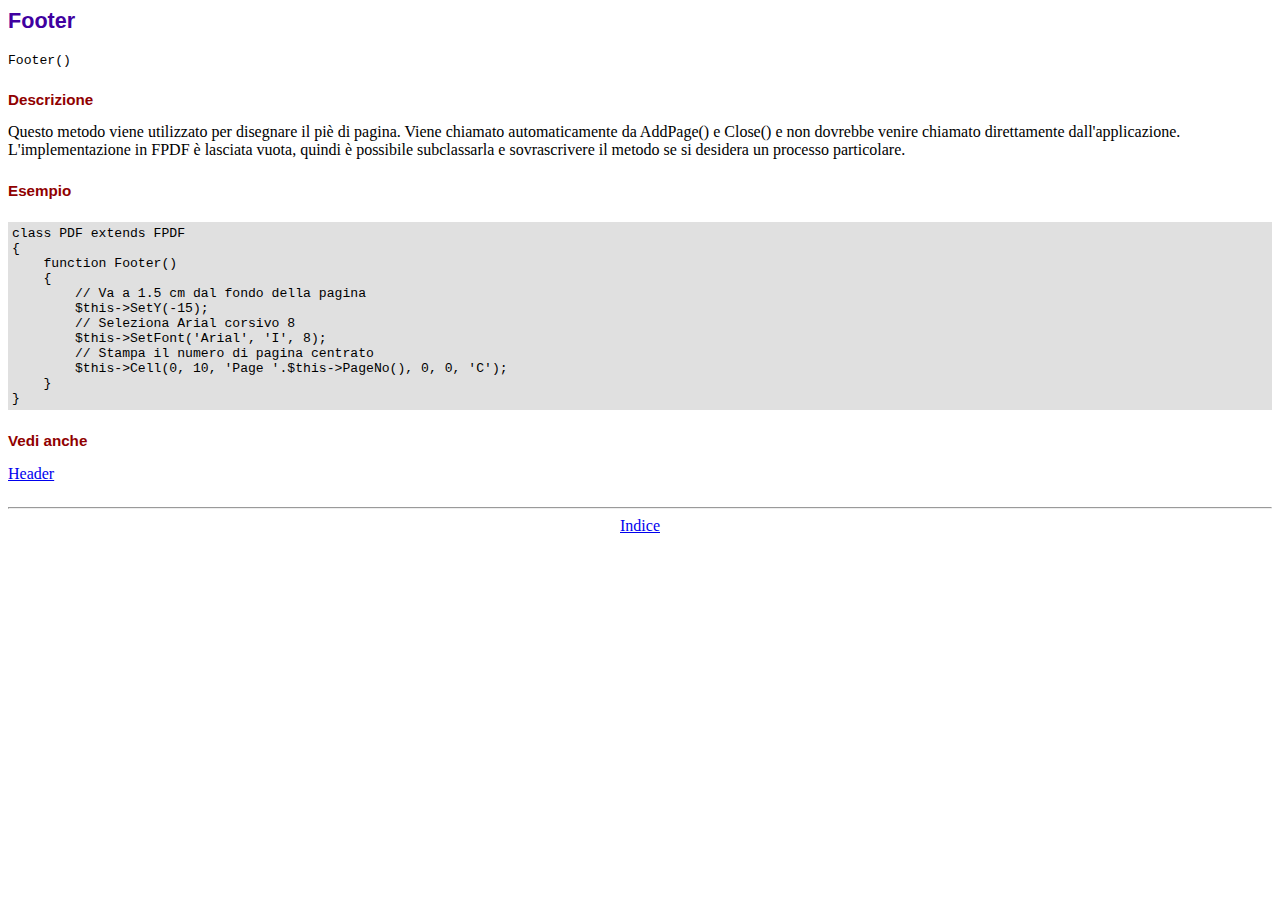
<file: librerie/fpdf/doc/footer.htm>
<!DOCTYPE html PUBLIC "-//W3C//DTD HTML 4.01 Transitional//EN">
<html>
<head>
<meta http-equiv="Content-Type" content="text/html; charset=UTF-8">
<title>Footer</title>
<link type="text/css" rel="stylesheet" href="../fpdf.css">
</head>
<body>
<h1>Footer</h1>
<code>Footer()</code>
<h2>Descrizione</h2>
Questo metodo viene utilizzato per disegnare il piè di pagina. Viene chiamato automaticamente
da AddPage() e Close() e non dovrebbe venire chiamato direttamente dall'applicazione.
L'implementazione in FPDF è lasciata vuota, quindi è possibile subclassarla e sovrascrivere
il metodo se si desidera un processo particolare.
<h2>Esempio</h2>
<div class="doc-source">
<pre><code>class PDF extends FPDF
{
    function Footer()
    {
        // Va a 1.5 cm dal fondo della pagina
        $this-&gt;SetY(-15);
        // Seleziona Arial corsivo 8
        $this-&gt;SetFont('Arial', 'I', 8);
        // Stampa il numero di pagina centrato
        $this-&gt;Cell(0, 10, 'Page '.$this-&gt;PageNo(), 0, 0, 'C');
    }
}</code></pre>
</div>
<h2>Vedi anche</h2>
<a href="header.htm">Header</a>
<hr style="margin-top:1.5em">
<div style="text-align:center"><a href="index.htm">Indice</a></div>
</body>
</html>
</file>
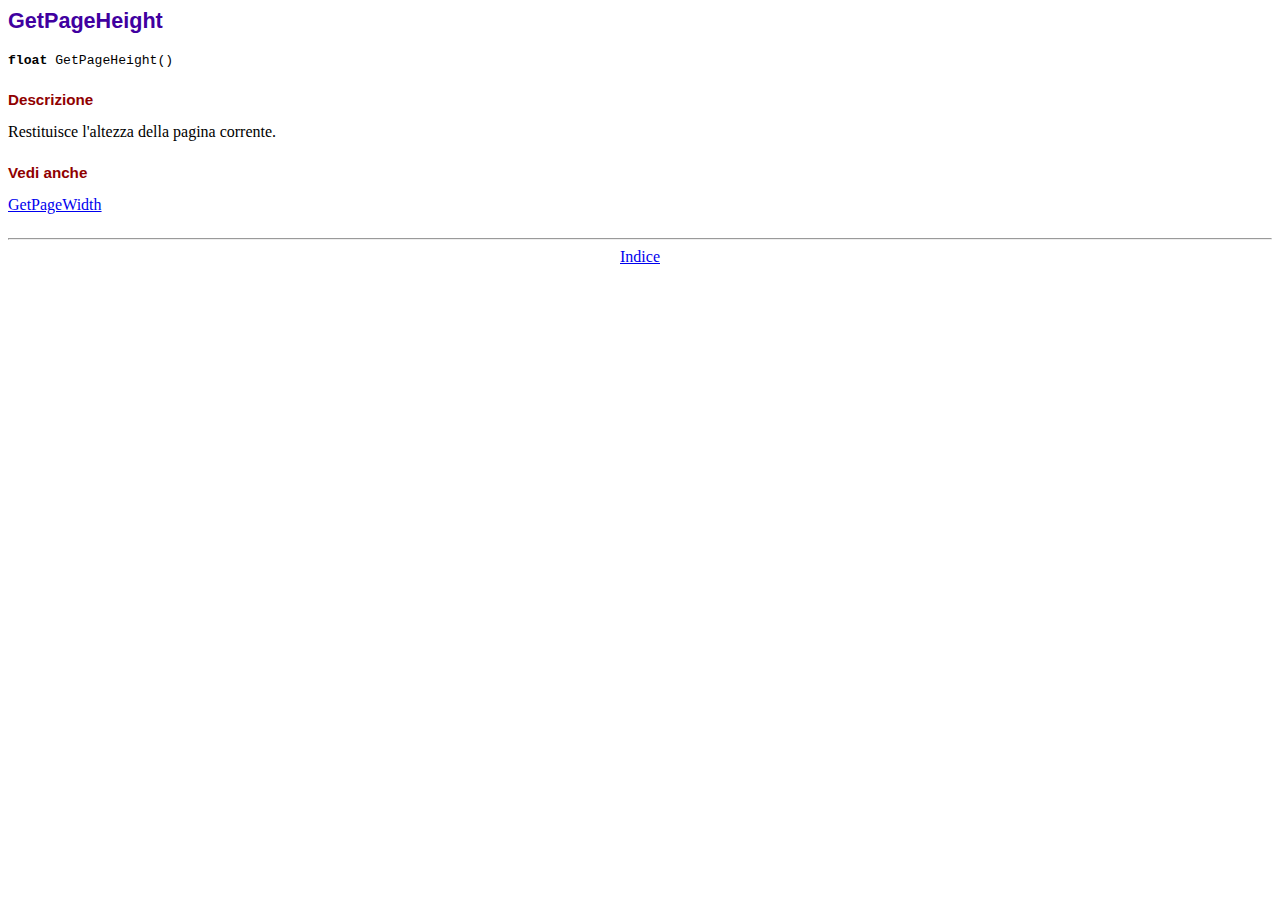
<file: librerie/fpdf/doc/getpageheight.htm>
<!DOCTYPE html PUBLIC "-//W3C//DTD HTML 4.01 Transitional//EN">
<html>
<head>
<meta http-equiv="Content-Type" content="text/html; charset=UTF-8">
<title>GetPageHeight</title>
<link type="text/css" rel="stylesheet" href="../fpdf.css">
</head>
<body>
<h1>GetPageHeight</h1>
<code><b>float</b> GetPageHeight()</code>
<h2>Descrizione</h2>
Restituisce l'altezza della pagina corrente.
<h2>Vedi anche</h2>
<a href="getpagewidth.htm">GetPageWidth</a>
<hr style="margin-top:1.5em">
<div style="text-align:center"><a href="index.htm">Indice</a></div>
</body>
</html>
</file>
<file: librerie/fpdf/fpdf.css>
body {font-family:"Times New Roman",serif}
h1 {font:bold 135% Arial,sans-serif; color:#4000A0; margin-bottom:0.9em}
h2 {font:bold 95% Arial,sans-serif; color:#900000; margin-top:1.5em; margin-bottom:1em}
dl.param dt {text-decoration:underline}
dl.param dd {margin-top:1em; margin-bottom:1em}
dl.param ul {margin-top:1em; margin-bottom:1em}
tt, code, kbd {font-family:"Courier New",Courier,monospace; font-size:82%}
div.source {margin-top:1.4em; margin-bottom:1.3em}
div.source pre {display:table; border:1px solid #24246A; width:100%; margin:0em; font-family:inherit; font-size:100%}
div.source code {display:block; border:1px solid #C5C5EC; background-color:#F0F5FF; padding:6px; color:#000000}
div.doc-source {margin-top:1.4em; margin-bottom:1.3em}
div.doc-source pre {display:table; width:100%; margin:0em; font-family:inherit; font-size:100%}
div.doc-source code {display:block; background-color:#E0E0E0; padding:4px}
.kw {color:#000080; font-weight:bold}
.str {color:#CC0000}
.cmt {color:#008000}
p.demo {text-align:center; margin-top:-0.9em}
a.demo {text-decoration:none; font-weight:bold; color:#0000CC}
a.demo:link {text-decoration:none; font-weight:bold; color:#0000CC}
a.demo:hover {text-decoration:none; font-weight:bold; color:#0000FF}
a.demo:active {text-decoration:none; font-weight:bold; color:#0000FF}
</file>
